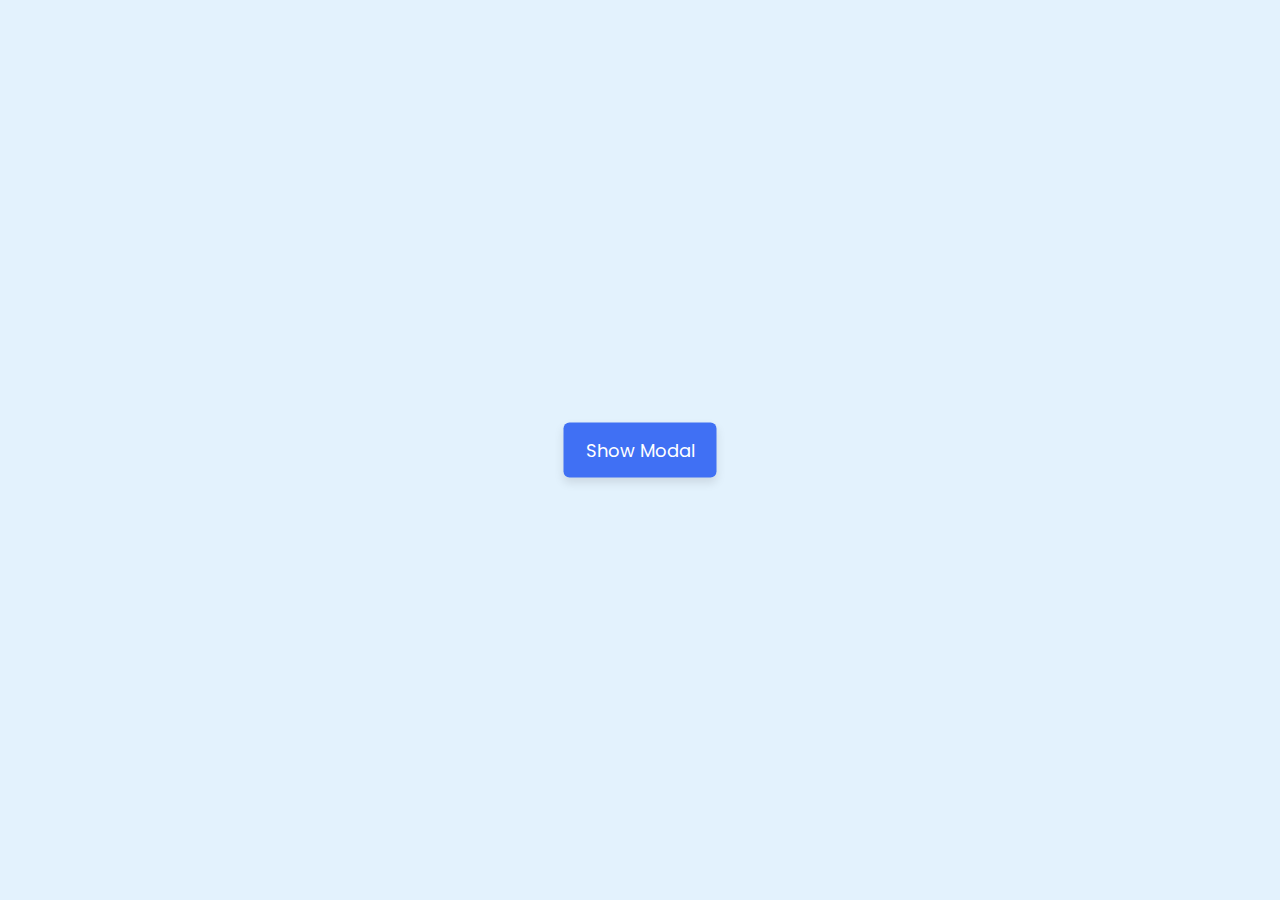
<file: Popup Modal Box/index.html>
<!DOCTYPE html>
<!-- Coding by CodingLab | www.codinglabweb.com-->
<html lang="en">
  <head>
    <meta charset="UTF-8" />
    <meta http-equiv="X-UA-Compatible" content="IE=edge" />
    <meta name="viewport" content="width=device-width, initial-scale=1.0" />
    <title>Popup Modal Box</title>

    <!-- CSS -->
    <link rel="stylesheet" href="style.css" />

    <!-- Fontawesome CDN Link -->
    <link
      rel="stylesheet"
      href="https://cdnjs.cloudflare.com/ajax/libs/font-awesome/6.2.0/css/all.min.css"
    />
  </head>
  <body>
    <section>
      <button class="show-modal">Show Modal</button>
      <span class="overlay"></span>

      <div class="modal-box">
        <i class="fa-regular fa-circle-check"></i>
        <h2>Completed</h2>
        <h3>You have sucessfully downloaded all the source code files.</h3>

        <div class="buttons">
          <button class="close-btn">Ok, Close</button>
          <button>Open File</button>
        </div>
      </div>
    </section>

    <script>
      const section = document.querySelector("section"),
        overlay = document.querySelector(".overlay"),
        showBtn = document.querySelector(".show-modal"),
        closeBtn = document.querySelector(".close-btn");

      showBtn.addEventListener("click", () => section.classList.add("active"));

      overlay.addEventListener("click", () =>
        section.classList.remove("active")
      );

      closeBtn.addEventListener("click", () =>
        section.classList.remove("active")
      );
    </script>
  </body>
</html>
</file>
<file: Popup Modal Box/style.css>
/* Google Fonts - Poppins */
@import url("https://fonts.googleapis.com/css2?family=Poppins:wght@300;400;500;600&display=swap");

* {
  margin: 0;
  padding: 0;
  box-sizing: border-box;
  font-family: "Poppins", sans-serif;
}
section {
  position: fixed;
  height: 100%;
  width: 100%;
  background: #e3f2fd;
}
button {
  font-size: 18px;
  font-weight: 400;
  color: #fff;
  padding: 14px 22px;
  border: none;
  background: #4070f4;
  border-radius: 6px;
  cursor: pointer;
}
button:hover {
  background-color: #265df2;
}
button.show-modal,
.modal-box {
  position: fixed;
  left: 50%;
  top: 50%;
  transform: translate(-50%, -50%);
  box-shadow: 0 5px 10px rgba(0, 0, 0, 0.1);
}
section.active .show-modal {
  display: none;
}
.overlay {
  position: fixed;
  height: 100%;
  width: 100%;
  background: rgba(0, 0, 0, 0.3);
  opacity: 0;
  pointer-events: none;
}
section.active .overlay {
  opacity: 1;
  pointer-events: auto;
}
.modal-box {
  display: flex;
  flex-direction: column;
  align-items: center;
  max-width: 380px;
  width: 100%;
  padding: 30px 20px;
  border-radius: 24px;
  background-color: #fff;
  opacity: 0;
  pointer-events: none;
  transition: all 0.3s ease;
  transform: translate(-50%, -50%) scale(1.2);
}
section.active .modal-box {
  opacity: 1;
  pointer-events: auto;
  transform: translate(-50%, -50%) scale(1);
}
.modal-box i {
  font-size: 70px;
  color: #4070f4;
}
.modal-box h2 {
  margin-top: 20px;
  font-size: 25px;
  font-weight: 500;
  color: #333;
}
.modal-box h3 {
  font-size: 16px;
  font-weight: 400;
  color: #333;
  text-align: center;
}
.modal-box .buttons {
  margin-top: 25px;
}
.modal-box button {
  font-size: 14px;
  padding: 6px 12px;
  margin: 0 10px;
}
</file>
